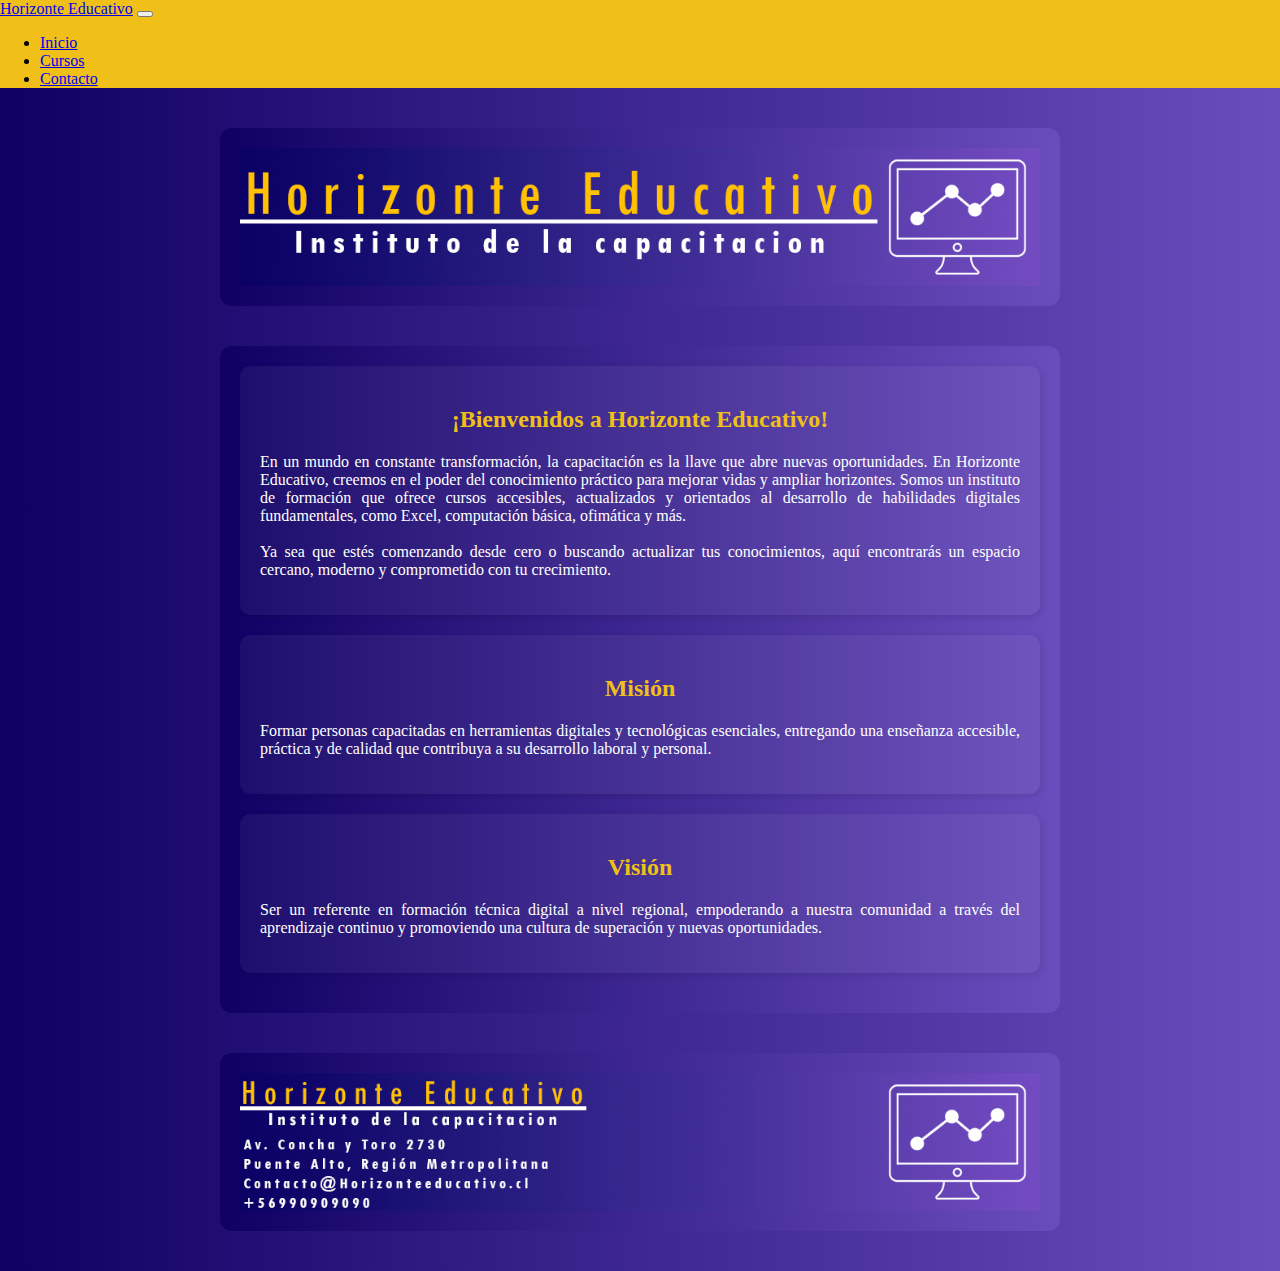
<file: index.html>
<!DOCTYPE html>
<html lang="es">
<head>
    <meta charset="UTF-8">
    <meta name="viewport" content="width=device-width, initial-scale=1.0">
    <title>Horizonte Educativo</title>
    <link rel="stylesheet" href="Css/index.css">
        <link href="https://cdn.jsdelivr.net/npm/bootstrap@5.3.6/dist/css/bootstrap.min.css" rel="stylesheet" integrity="sha384-4Q6Gf2aSP4eDXB8Miphtr37CMZZQ5oXLH2yaXMJ2w8e2ZtHTl7GptT4jmndRuHDT" crossorigin="anonymous">
<script src="https://cdn.jsdelivr.net/npm/bootstrap@5.3.6/dist/js/bootstrap.bundle.min.js" integrity="sha384-j1CDi7MgGQ12Z7Qab0qlWQ/Qqz24Gc6BM0thvEMVjHnfYGF0rmFCozFSxQBxwHKO" crossorigin="anonymous"></script>
    <title>Horizonte Educativo</title>
    <style>
</style>
</head>
<body style="margin: 0; padding: 0; background: linear-gradient(to right, #100063, #6a4dbd);">
    <body>
    <nav class="navbar navbar-expand-lg navbar-light navbar-custom">
        <div class="container-fluid">
      <a class="navbar-brand" href="#">Horizonte Educativo</a>
    <button class="navbar-toggler" type="button" data-bs-toggle="collapse" data-bs-target="#navbarNav" aria-controls="navbarNav" aria-expanded="false" aria-label="Toggle navigation">
      <span class="navbar-toggler-icon"></span>
    </button>
    <div class="collapse navbar-collapse" id="navbarNav">
      <ul class="navbar-nav">
        <li class="nav-item">
          <a class="nav-link active" aria-current="page" href="index.html">Inicio</a>
        </li>
        <li class="nav-item">
          <a class="nav-link" href="cursos.html">Cursos</a>
        </li>
        <li class="nav-item">
          <a class="nav-link" href="contacto.html">Contacto</a>
        </li>
      </ul>
    </div>
  </div>
</nav>
<header style="background: none; padding: 0; margin: 0;">
  <div class="contenedor">
    <img src="Imagenes/header1.png" alt="Banner" style="width: 100%; display: block;">
  </div>
</header>
</body>
    <div class="contenedor">

        <header>
        </header>
        <main>
            <section id="Introduccion">
                <h2>¡Bienvenidos a Horizonte Educativo!</h2>
                <p>
                    En un mundo en constante transformación, la capacitación es la llave que abre nuevas oportunidades. En Horizonte Educativo, 
                    creemos en el poder del conocimiento práctico para mejorar vidas y ampliar horizontes. Somos un instituto de formación que 
                    ofrece cursos accesibles, actualizados y orientados al desarrollo de habilidades digitales fundamentales, como Excel, 
                    computación básica, ofimática y más.
                    <br><br>
                    Ya sea que estés comenzando desde cero o buscando actualizar tus conocimientos, aquí encontrarás un espacio cercano, moderno y comprometido con tu crecimiento. 
            </section>
            <div>
            <div>
            <section id="Mision">
                <h2>Misión</h2>
                <p>Formar personas capacitadas en herramientas digitales y tecnológicas esenciales, entregando una enseñanza accesible, práctica y de calidad que contribuya a su desarrollo laboral y personal.</p>
            </section>
            </div>

           <div>
             <section id="vision">
                <h2>Visión</h2>
                <p>Ser un referente en formación técnica digital a nivel regional, empoderando a nuestra comunidad a través del aprendizaje continuo y promoviendo una cultura de superación y nuevas oportunidades.</p>
            </section>
        </main>
    </div>
    <footer>
    <div class="contenedor">
    <img src="Imagenes/footer1.png">
    </div>
   <!-- https://github.com/nicovsad/EVA3 -->    
</footer>
</body>
</html>
</file>
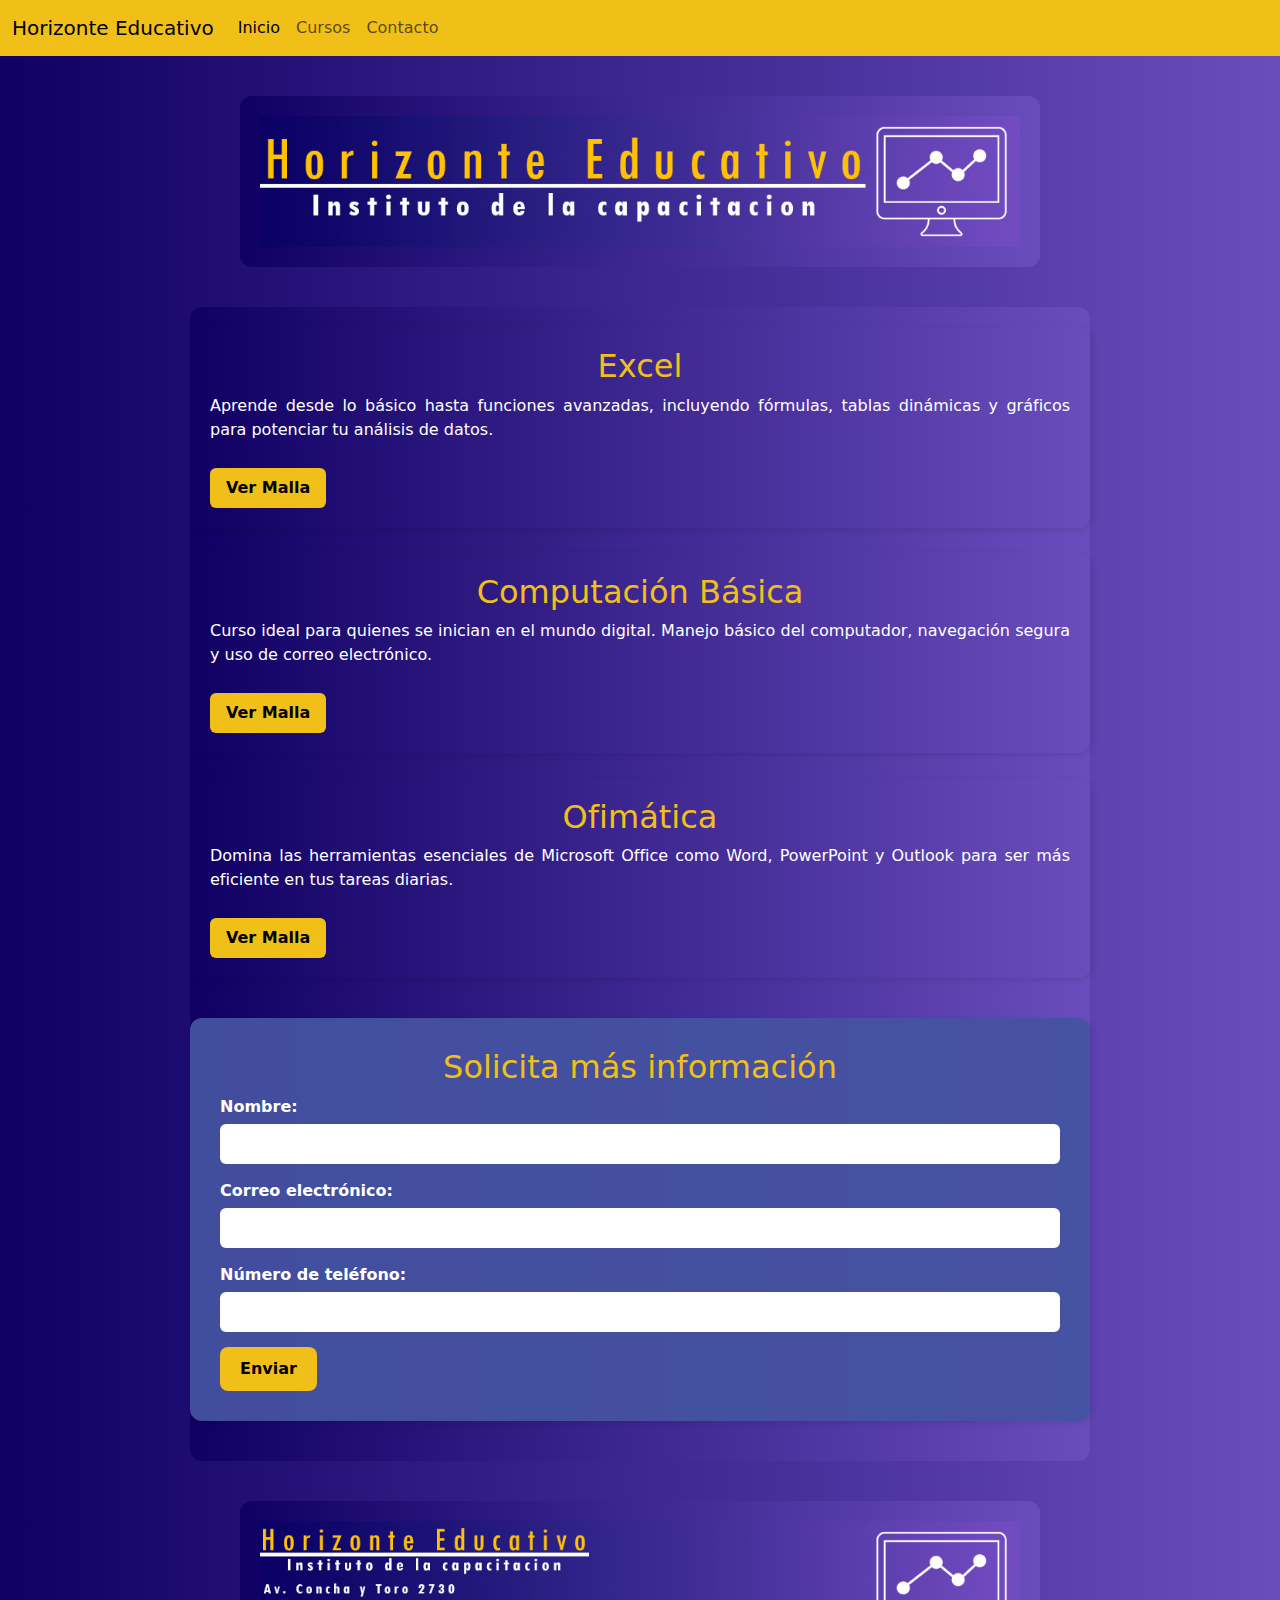
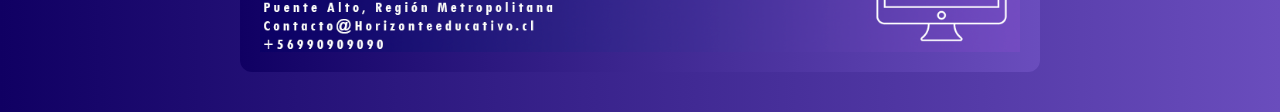
<file: cursos.html>
<!DOCTYPE html>
<html lang="es">
<head>
    <meta charset="UTF-8" />
    <meta name="viewport" content="width=device-width, initial-scale=1" />
    <title>Horizonte Educativo - Cursos</title>
    <link rel="stylesheet" href="Css/cursos.css" />
    <link href="https://cdn.jsdelivr.net/npm/bootstrap@5.3.6/dist/css/bootstrap.min.css" rel="stylesheet" crossorigin="anonymous" />
    <script src="https://cdn.jsdelivr.net/npm/bootstrap@5.3.6/dist/js/bootstrap.bundle.min.js" crossorigin="anonymous"></script>
    <script>
        function toggleMalla(id) {
            const malla = document.getElementById(id);
            if (malla.style.display === "none" || malla.style.display === "") {
                malla.style.display = "block";
            } else {
                malla.style.display = "none";
            }
        }
    </script>
</head>
<body style="margin: 0; padding: 0; background: linear-gradient(to right, #100063, #6a4dbd);">

<nav class="navbar navbar-expand-lg navbar-light navbar-custom">
    <div class="container-fluid">
        <a class="navbar-brand" href="#">Horizonte Educativo</a>
        <button class="navbar-toggler" type="button" data-bs-toggle="collapse" data-bs-target="#navbarNav" 
                aria-controls="navbarNav" aria-expanded="false" aria-label="Toggle navigation">
            <span class="navbar-toggler-icon"></span>
        </button>
        <div class="collapse navbar-collapse" id="navbarNav">
            <ul class="navbar-nav">
                <li class="nav-item"><a class="nav-link active" aria-current="page" href="index.html">Inicio</a></li>
                <li class="nav-item"><a class="nav-link" href="cursos.html">Cursos</a></li>
                <li class="nav-item"><a class="nav-link" href="contacto.html">Contacto</a></li>
            </ul>
        </div>
    </div>
</nav>

<header style="background: none; padding: 0; margin: 0;">
    <div class="contenedor">
        <img src="Imagenes/header1.png" alt="Banner" style="width: 100%; display: block;" />
    </div>
</header>

<div class="contenedor" style="max-width: 900px; margin: auto; padding: 20px 0;">

    <main>
        <section class="curso">
            <h2>Excel</h2>
            <p>Aprende desde lo básico hasta funciones avanzadas, incluyendo fórmulas, tablas dinámicas y gráficos para potenciar tu análisis de datos.</p>
            <button class="btn-malla" onclick="toggleMalla('mallaExcel')">Ver Malla</button>
            <div class="malla-curricular" id="mallaExcel">
                <ul>
                    <li>Introducción a Excel</li>
                    <li>Fórmulas y funciones básicas</li>
                    <li>Gráficos y tablas dinámicas</li>
                    <li>Automatización con macros</li>
                </ul>
            </div>
        </section>

        <section class="curso">
            <h2>Computación Básica</h2>
            <p>Curso ideal para quienes se inician en el mundo digital. Manejo básico del computador, navegación segura y uso de correo electrónico.</p>
            <button class="btn-malla" onclick="toggleMalla('mallaComputacion')">Ver Malla</button>
            <div class="malla-curricular" id="mallaComputacion">
                <ul>
                    <li>Partes del computador</li>
                    <li>Sistema operativo Windows</li>
                    <li>Navegación web segura</li>
                    <li>Correo electrónico</li>
                </ul>
            </div>
        </section>

        <section class="curso">
            <h2>Ofimática</h2>
            <p>Domina las herramientas esenciales de Microsoft Office como Word, PowerPoint y Outlook para ser más eficiente en tus tareas diarias.</p>
            <button class="btn-malla" onclick="toggleMalla('mallaOfimatica')">Ver Malla</button>
            <div class="malla-curricular" id="mallaOfimatica">
                <ul>
                    <li>Word básico y avanzado</li>
                    <li>PowerPoint profesional</li>
                    <li>Outlook y gestión de correos</li>
                    <li>Integración entre aplicaciones Office</li>
                </ul>
            </div>
        </section>

        <section id="registro">
            <h2>Solicita más información</h2>
            <form>
                <label for="nombre">Nombre:</label>
                <input type="text" id="nombre" name="nombre" required />

                <label for="correo">Correo electrónico:</label>
                <input type="email" id="correo" name="correo" required />

                <label for="telefono">Número de teléfono:</label>
                <input type="tel" id="telefono" name="telefono" required />

                <button type="submit">Enviar</button>
            </form>
        </section>
    </main>
</div>

<footer>
    <div class="contenedor">
        <img src="Imagenes/footer1.png" alt="Footer" />
    </div>
</footer>

</body>
</html>
</file>
<file: Css/index.css>
.navbar-custom {
  background-color: #f0c018 !important;
}
header,
footer {
  background: none !important;
  box-shadow: none !important;
  border: none !important;
  padding: 0;
  margin: 0;
}
.contenedor img {
  display: block;
  width: 100%;
  height: auto;
  background: none;
  border: none;
  box-shadow: none;
}
.contenedor {
    max-width: 800px;
    margin: 40px auto;
    background: linear-gradient(to right, #100063, #6a4dbd);
    padding: 20px;
    border-radius: 12px;
}
section {
    padding: 20px;
    border-radius: 10px;
    margin-bottom: 20px;
    box-shadow: 2px 2px 6px rgba(0,0,0,0.1);
}
h1, h2 {
    color: #f0c018 !important;
    text-align: center;
}
p {
    font-size: 16px;
    color: #ffffff;
    text-align: justify;
}
#titulo, #Introduccion, #Mision, #vision {
    background-color: rgba(255, 255, 255, 0.05);
}
</file>
<file: Css/cursos.css>
.navbar-custom {
  background-color: #f0c018 !important;
}
header,
footer {
  background: none !important;
  box-shadow: none !important;
  border: none !important;
  padding: 0;
  margin: 0;
}
.contenedor img {
  display: block;
  width: 100%;
  height: auto;
  background: none;
  border: none;
  box-shadow: none;
}
.contenedor {
    max-width: 800px;
    margin: 40px auto;
    background: linear-gradient(to right, #100063, #6a4dbd);
    padding: 20px;
    border-radius: 12px;
}
section {
    padding: 20px;
    border-radius: 10px;
    margin-bottom: 20px;
    box-shadow: 2px 2px 6px rgba(0,0,0,0.1);
}
h1, h2 {
    color: #f0c018 !important;
    text-align: center;
}
p {
    font-size: 16px;
    color: #ffffff;
    text-align: justify;
}
#titulo, #Introduccion, #Mision, #vision {
    background-color: rgba(255, 255, 255, 0.05);
}
        .curso {
            background: linear-gradient(to right, #100063, #6a4dbd);
            border-radius: 12px;
            padding: 20px;
            margin-bottom: 25px;
            color: white;
        }
        .btn-malla {
            background-color: #f0c018;
            border: none;
            padding: 8px 16px;
            color: #000;
            font-weight: bold;
            border-radius: 6px;
            cursor: pointer;
            margin-top: 10px;
        }
        .btn-malla:hover {
            background-color: #d1a316;
        }
        .malla-curricular {
            display: none;
            margin-top: 15px;
            background-color: rgba(255,255,255,0.1);
            padding: 15px;
            border-radius: 8px;
            color: #fff;
        }
        #registro {
            background-color: rgba(68, 82, 160, 0.95);
            padding: 30px;
            border-radius: 12px;
            color: white;
            margin-top: 40px;
        }
        #registro label {
            font-weight: bold;
        }
        #registro input, #registro textarea {
            width: 100%;
            padding: 8px;
            margin-top: 5px;
            margin-bottom: 15px;
            border-radius: 6px;
            border: none;
        }
        #registro button {
            background-color: #f0c018;
            border: none;
            padding: 10px 20px;
            color: #000;
            font-weight: bold;
            border-radius: 8px;
            cursor: pointer;
        }
        #registro button:hover {
            background-color: #d1a316;
        }
</file>
